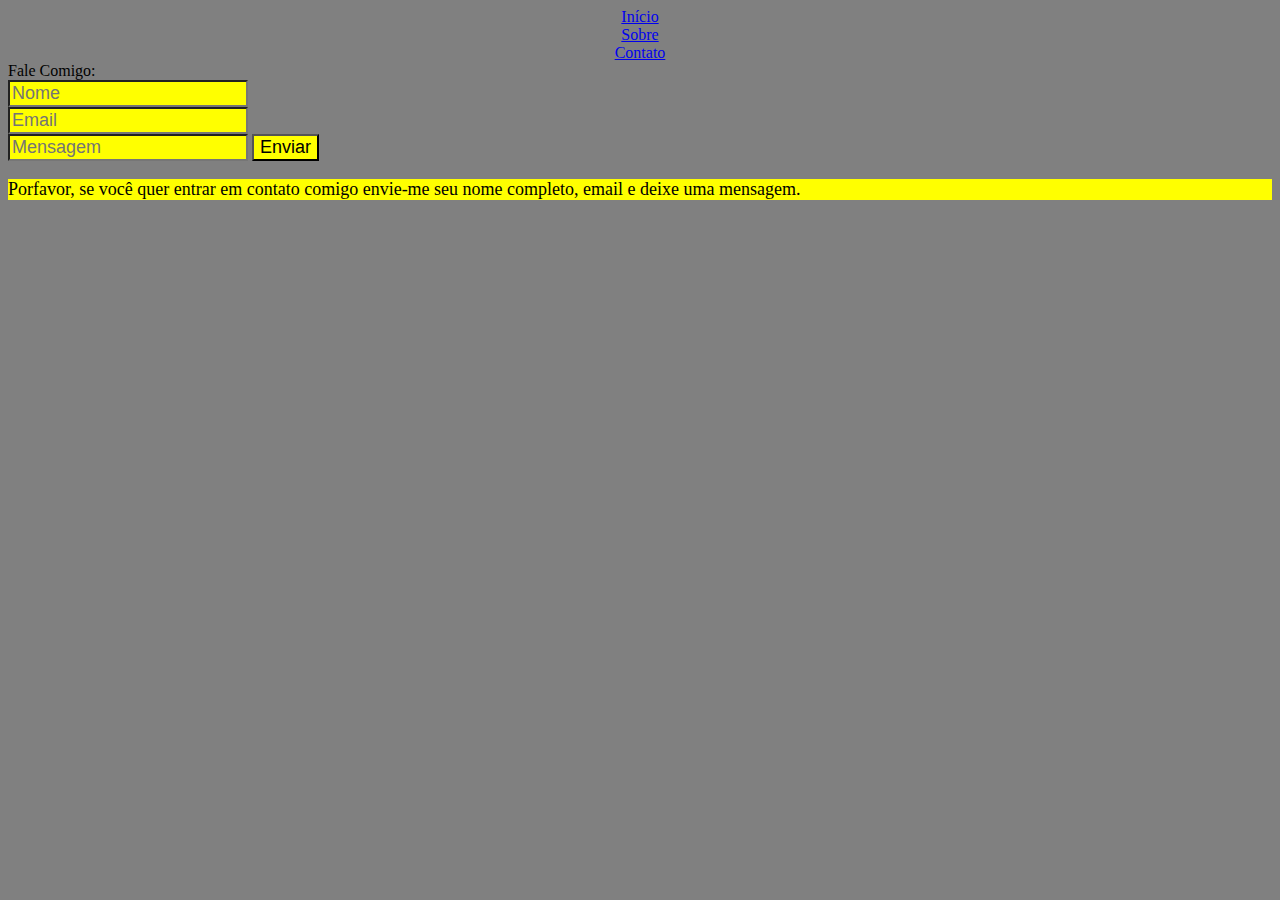
<file: contato.html>
<!DOCTYPE html>
<html>
	<head>
		<meta charset= UTF-8>
		<title>
		 Terceira Página
		</title>
		<link rel="stylesheet" type="text/css" href="CSS/estilo.css">
	</head>
	<body class= "grupo2">
		<div>
			<a href= "index.html"> Início </a>
			<br>
			<a href = "sobre.html"> Sobre </a>
			<br>
			<a href = "contato.html"> Contato </a>
			<br>
		</div>
		Fale Comigo:
		<br>
		<input class="grupo" type= "text" placeholder= "Nome">
		<br>
		<input class="grupo" type= "text" placeholder="Email">
		<br>
		<input class="grupo" type= "text" placeholder="Mensagem">
		<input class="grupo" type="submit" value=Enviar class="botao">
		<br>
		<p class="grupo">
		Porfavor, se você quer entrar em contato comigo envie-me seu nome completo, email e deixe uma mensagem.
		</p>
	</body>
</html>
</file>
<file: CSS/estilo.css>
#body1 {
	background-image: center;
	text-align: center;
	background-color: grey;
}

.grupo2 {
	background-color: grey;
}

.grupo {
	background-color: yellow;
	font-size: large;
}

div {
	text-align: center;
}

#imagem2 {
	position: absolute;
	right: 0;
}
div p {
	margin-top: 100px;
	background-color: yellow;
	border: 10px double green;
	padding-right: 400px;
	padding-left: 400px;
}
</file>
